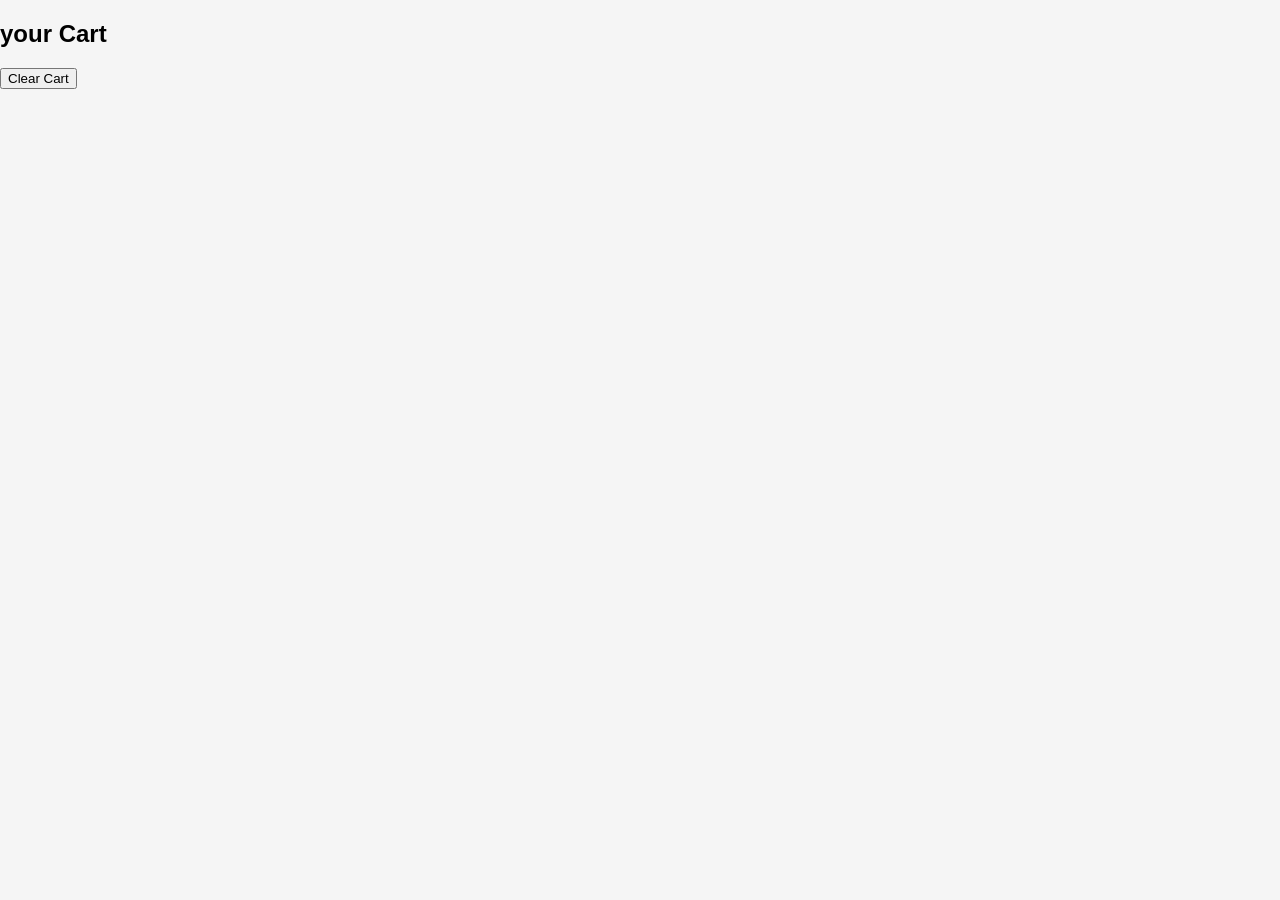
<file: cart.html>
<!DOCTYPE html>
<html lang="en">
<head>
    <meta charset="UTF-8">
    <meta name="viewport" content="width=device-width, initial-scale=1.0">
    <title>Cart</title>
    <link rel="stylesheet" href="styles.css">
</head>
<body>

    <h2>your Cart</h2>

    <div id="cart-item"></div>
    <h3 id="total"></h3>

    <button onclick="clearcart()">Clear Cart</button>

    <script src="script.js"></script>
    
</body>
</html>
</file>
<file: styles.css>
body{
    font-family: Arial;
    margin: 0;
    background: #f5f5f5;
}

header{
    display: flex;
    justify-content: space-between;
    align-items: center;
    background: #111;
    color: white;
    padding: 15px ;
}

.logo{
    font-size: 22px;
    font-weight: bold;
}

.search{
    padding: 8px;
    width: 40%;
}

nav a{
    color: white;
    margin-left: 15px;
    text-decoration:none ;
}

.hero{
    text-align: center;
    padding: 80px;
    background: linear-gradient(to right, #ff7b00, #ffb347);
    color: white;
}

.hero button{
    padding: 10px 20px;
    border: none;
    cursor: pointer;
}

.categories{
    display:inline-flex;
    justify-content: space-around;

}

.cat{
    background: white;
    padding: 15px;
    border-radius: 10px;
    cursor: pointer; 
}
.cat img{
    width: 40%;
}

.products{
    padding: 20px;
}

.product-grid{
    display: grid;
    grid-template-columns: repeat(4, 1fr);
    gap: 20px;;
}

.product{
    padding: 15px;
    margin: 0;
    border: 1px solid #ccc ;
    display: inline-block;
}

.product img{
    width: 50%;
}

.product button{
    background: orange;
    border: none;
    padding: 8px 12px;
    cursor: pointer;
}

footer{
    text-align: center;
    padding: 20px;
    background: #111;
    color:white ;
}
</file>
